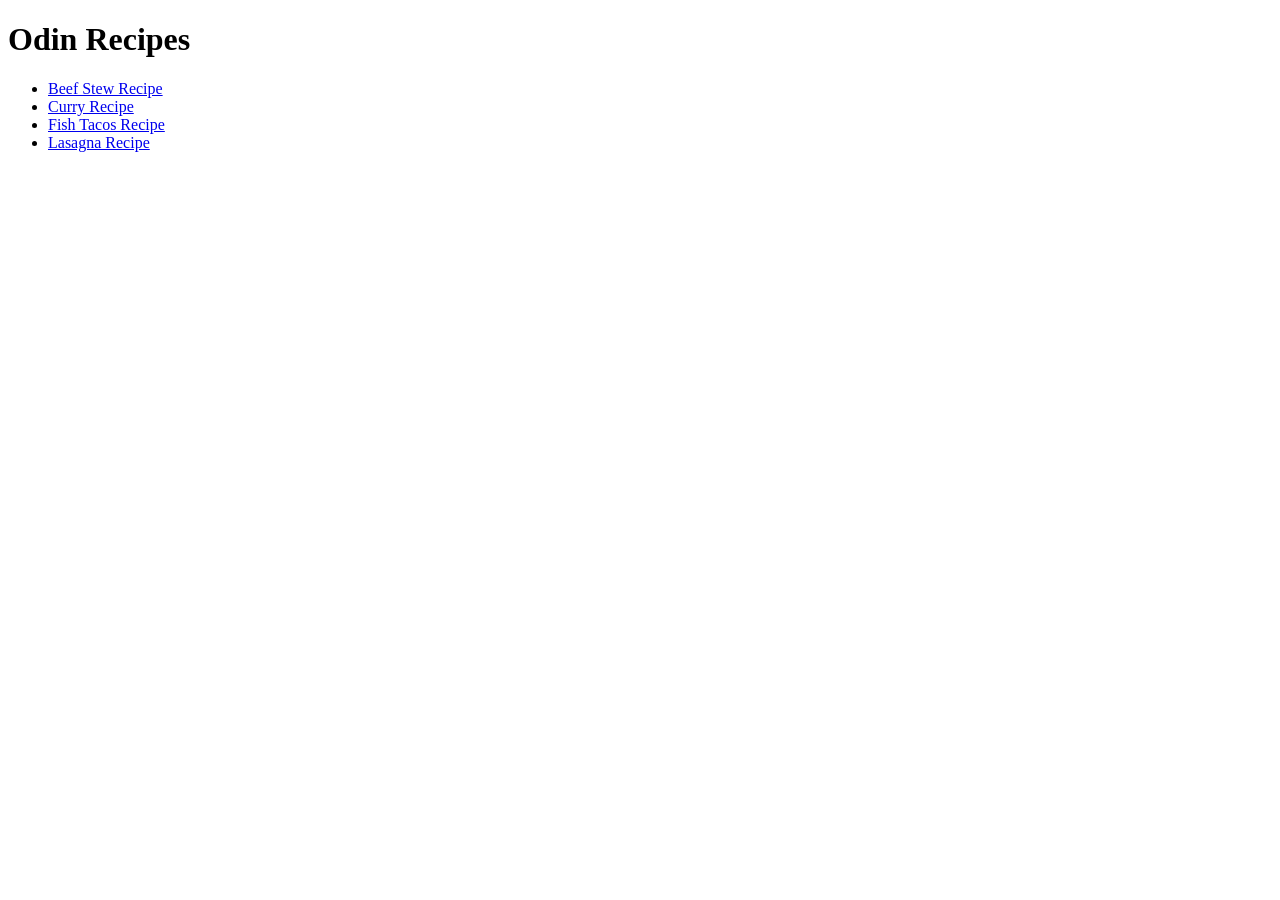
<file: index.html>
<!DOCTYPE html>
<html lang="en">
<head>
  <meta charset="UTF-8">
  <meta name="viewport" content="width=device-width, initial-scale=1.0">
  <title>Odin Recipes</title>
</head>
<body>

  <h1>Odin Recipes</h1>

  <ul>

    <li><a href="./recipes/beef_stew.html" target="_blank">Beef Stew Recipe</a></li>
    <li><a href="./recipes/curry.html" target="_blank">Curry Recipe</a></li>
    <li><a href="./recipes/fish_tacos.html" target="_blank">Fish Tacos Recipe</a></li>
    <li><a href="./recipes/lasagna.html" target="_blank">Lasagna Recipe</a></li>

  </ul>


</body>
</html>
</file>
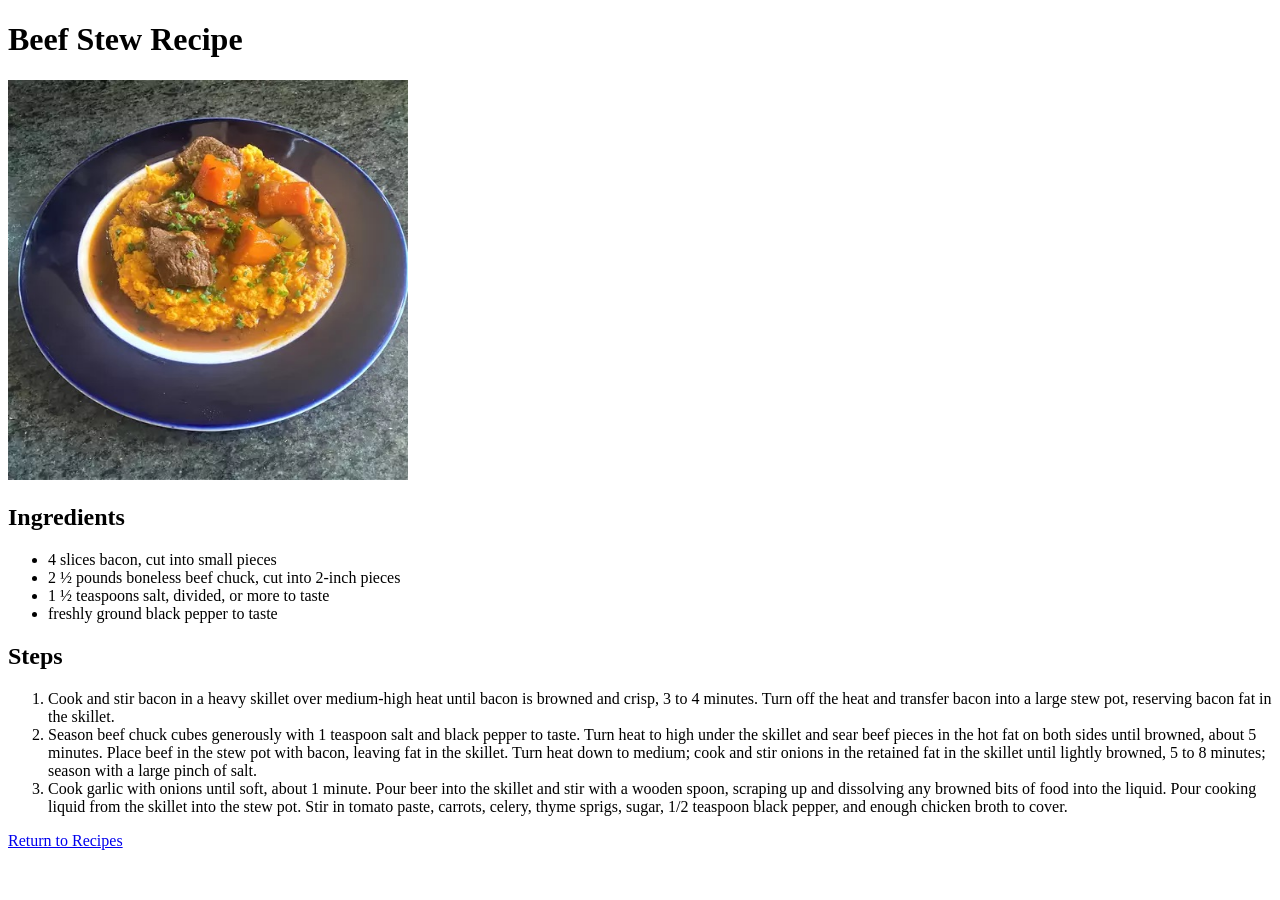
<file: recipes/beef_stew.html>
<!DOCTYPE html>
<html lang="en">
<head>
  <meta charset="UTF-8">
  <meta name="viewport" content="width=device-width, initial-scale=1.0">
  <title>Odin Recipes</title>
</head>
<body>

  <h1>Beef Stew Recipe</h1>

  <!-- Remember to add two .. to be able to access the pictures -->
  <img src="../images/beef_stew.jpeg" alt="Image of Beef Stew" width="400" height="400">

  <h2>Ingredients</h2>

  <ul>
    <li>4 slices bacon, cut into small pieces</li>
    <li>2 ½ pounds boneless beef chuck, cut into 2-inch pieces</li>
    <li>1 ½ teaspoons salt, divided, or more to taste</li>
    <li>freshly ground black pepper to taste</li>
  </ul>

  <h2>Steps</h2>

  <ol>

    <li>Cook and stir bacon in a heavy skillet over medium-high heat until bacon is browned and crisp, 3 to 4 minutes. Turn off the heat and transfer bacon into a large stew pot, reserving bacon fat in the skillet.</li>
    <li>Season beef chuck cubes generously with 1 teaspoon salt and black pepper to taste. Turn heat to high under the skillet and sear beef pieces in the hot fat on both sides until browned, about 5 minutes. Place beef in the stew pot with bacon, leaving fat in the skillet. Turn heat down to medium; cook and stir onions in the retained fat in the skillet until lightly browned, 5 to 8 minutes; season with a large pinch of salt.</li>
    <li>Cook garlic with onions until soft, about 1 minute. Pour beer into the skillet and stir with a wooden spoon, scraping up and dissolving any browned bits of food into the liquid. Pour cooking liquid from the skillet into the stew pot. Stir in tomato paste, carrots, celery, thyme sprigs, sugar, 1/2 teaspoon black pepper, and enough chicken broth to cover.</li>

  </ol>

  <a href="../index.html">Return to Recipes</a>


</body>
</html>
</file>
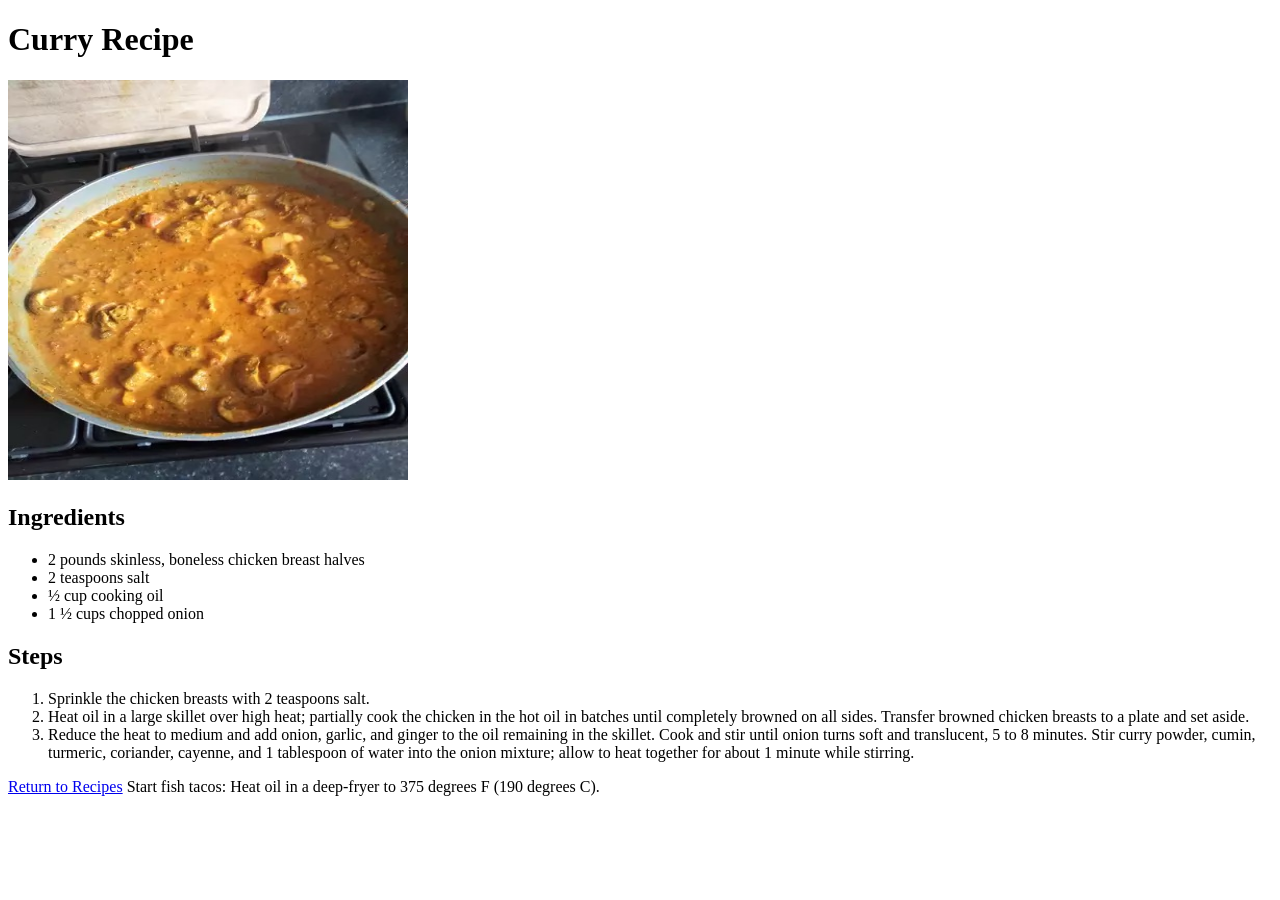
<file: recipes/curry.html>
<!DOCTYPE html>
<html lang="en">
<head>
  <meta charset="UTF-8">
  <meta name="viewport" content="width=device-width, initial-scale=1.0">
  <title>Odin Recipes</title>
</head>
<body>

  <h1>Curry Recipe</h1>

  <!-- Remember to add two .. to be able to access the pictures -->
  <img src="../images/curry.jpeg" alt="Image of Curry" width="400" height="400">

  <h2>Ingredients</h2>

  <ul>
    <li>2 pounds skinless, boneless chicken breast halves</li>
    <li>2 teaspoons salt</li>
    <li>½ cup cooking oil</li>
    <li>1 ½ cups chopped onion</li>
  </ul>

  <h2>Steps</h2>

  <ol>

    <li>Sprinkle the chicken breasts with 2 teaspoons salt.</li>
    <li>Heat oil in a large skillet over high heat; partially cook the chicken in the hot oil in batches until completely browned on all sides. Transfer browned chicken breasts to a plate and set aside.</li>
    <li>Reduce the heat to medium and add onion, garlic, and ginger to the oil remaining in the skillet. Cook and stir until onion turns soft and translucent, 5 to 8 minutes. Stir curry powder, cumin, turmeric, coriander, cayenne, and 1 tablespoon of water into the onion mixture; allow to heat together for about 1 minute while stirring.</li>

  </ol>

  <a href="../index.html">Return to Recipes</a>

</body>Start fish tacos: Heat oil in a deep-fryer to 375 degrees F (190 degrees C).
</html>
</file>
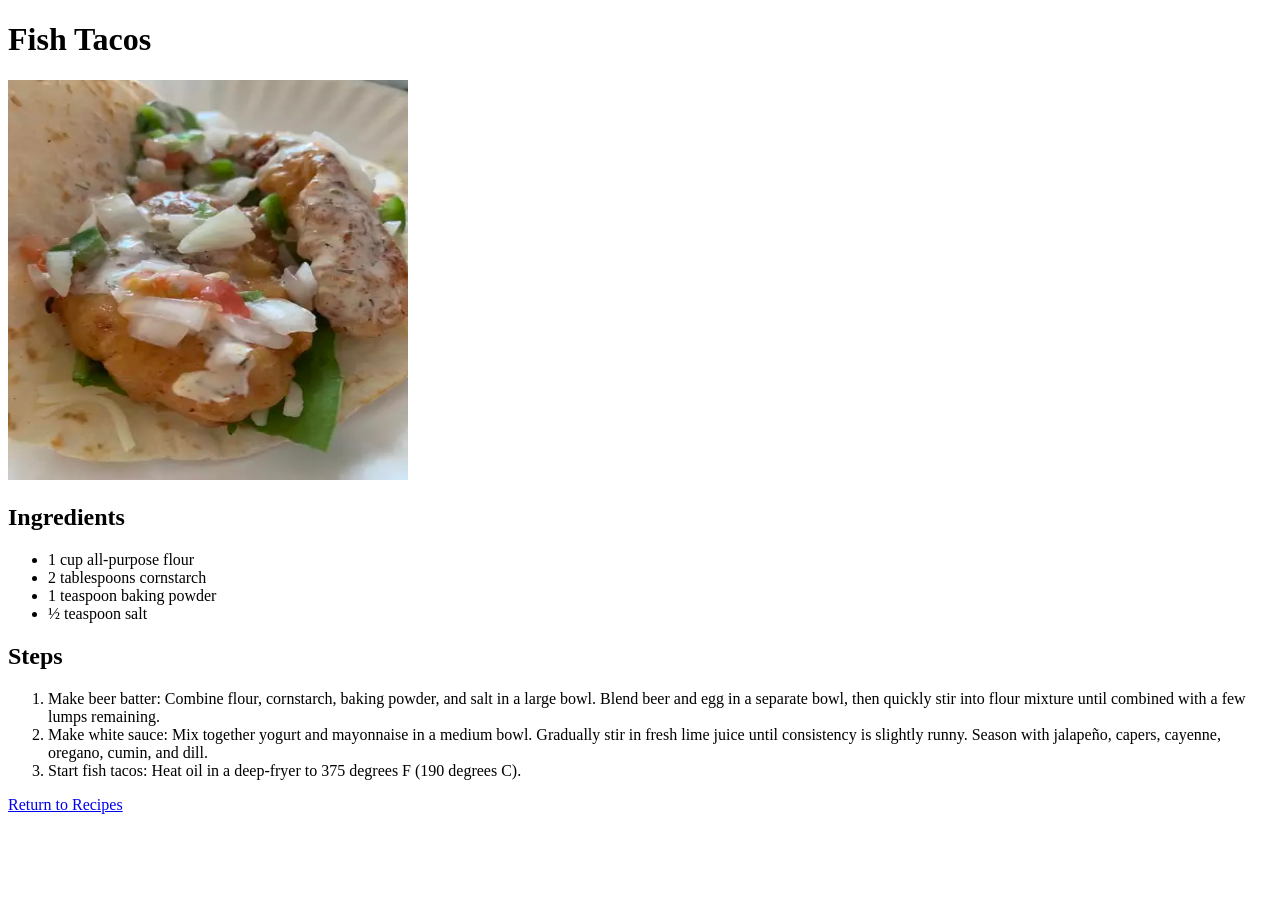
<file: recipes/fish_tacos.html>
<!DOCTYPE html>
<html lang="en">
<head>
  <meta charset="UTF-8">
  <meta name="viewport" content="width=device-width, initial-scale=1.0">
  <title>Odin Recipes</title>
</head>
<body>

  <h1>Fish Tacos</h1>

  <!-- Remember to add two .. to be able to access the pictures -->
  <img src="../images/fish_tacos.jpeg" alt="Image of Fish Tacos" width="400" height="400">

  <h2>Ingredients</h2>

  <ul>
    <li>1 cup all-purpose flour</li>
    <li>2 tablespoons cornstarch</li>
    <li>1 teaspoon baking powder</li>
    <li>½ teaspoon salt</li>
  </ul>

  <h2>Steps</h2>

  <ol>

    <li>Make beer batter: Combine flour, cornstarch, baking powder, and salt in a large bowl. Blend beer and egg in a separate bowl, then quickly stir into flour mixture until combined with a few lumps remaining.</li>
    <li>Make white sauce: Mix together yogurt and mayonnaise in a medium bowl. Gradually stir in fresh lime juice until consistency is slightly runny. Season with jalapeño, capers, cayenne, oregano, cumin, and dill.</li>
    <li>Start fish tacos: Heat oil in a deep-fryer to 375 degrees F (190 degrees C).</li>

  </ol>

  <a href="../index.html">Return to Recipes</a>

</body>
</html>
</file>
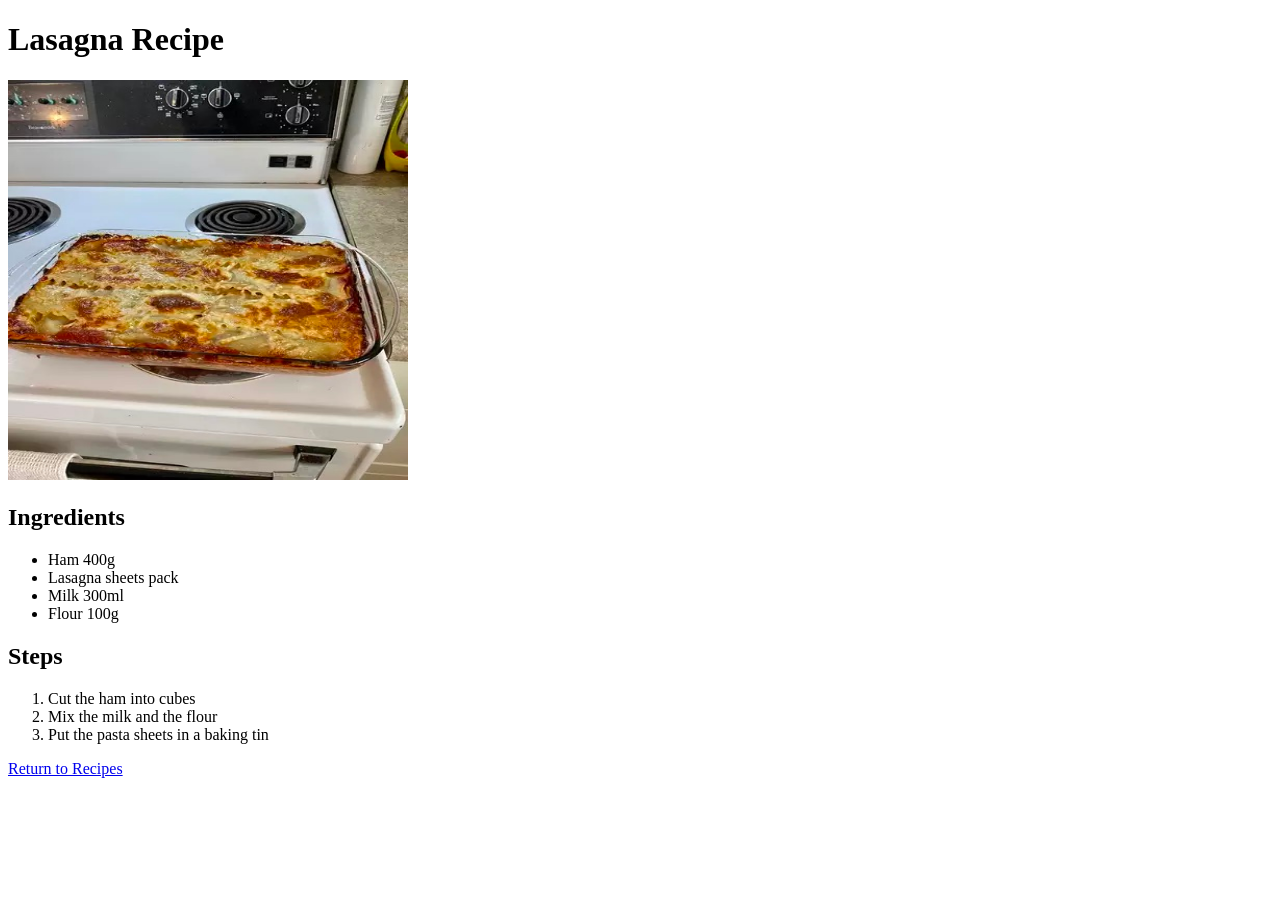
<file: recipes/lasagna.html>
<!DOCTYPE html>
<html lang="en">
<head>
  <meta charset="UTF-8">
  <meta name="viewport" content="width=device-width, initial-scale=1.0">
  <title>Odin Recipes</title>
</head>
<body>

  <h1>Lasagna Recipe</h1>

  <!-- Remember to add two .. to be able to access the pictures -->
  <img src="../images/lasagna.jpeg" alt="Image of Lasagna" width="400" height="400">

  <h2>Ingredients</h2>

  <ul>
    <li>Ham 400g</li>
    <li>Lasagna sheets pack</li>
    <li>Milk 300ml</li>
    <li>Flour 100g</li>
  </ul>

  <h2>Steps</h2>

  <ol>

    <li>Cut the ham into cubes</li>
    <li>Mix the milk and the flour</li>
    <li>Put the pasta sheets in a baking tin</li>

  </ol>

  <a href="../index.html">Return to Recipes</a>

</body>
</html>
</file>
